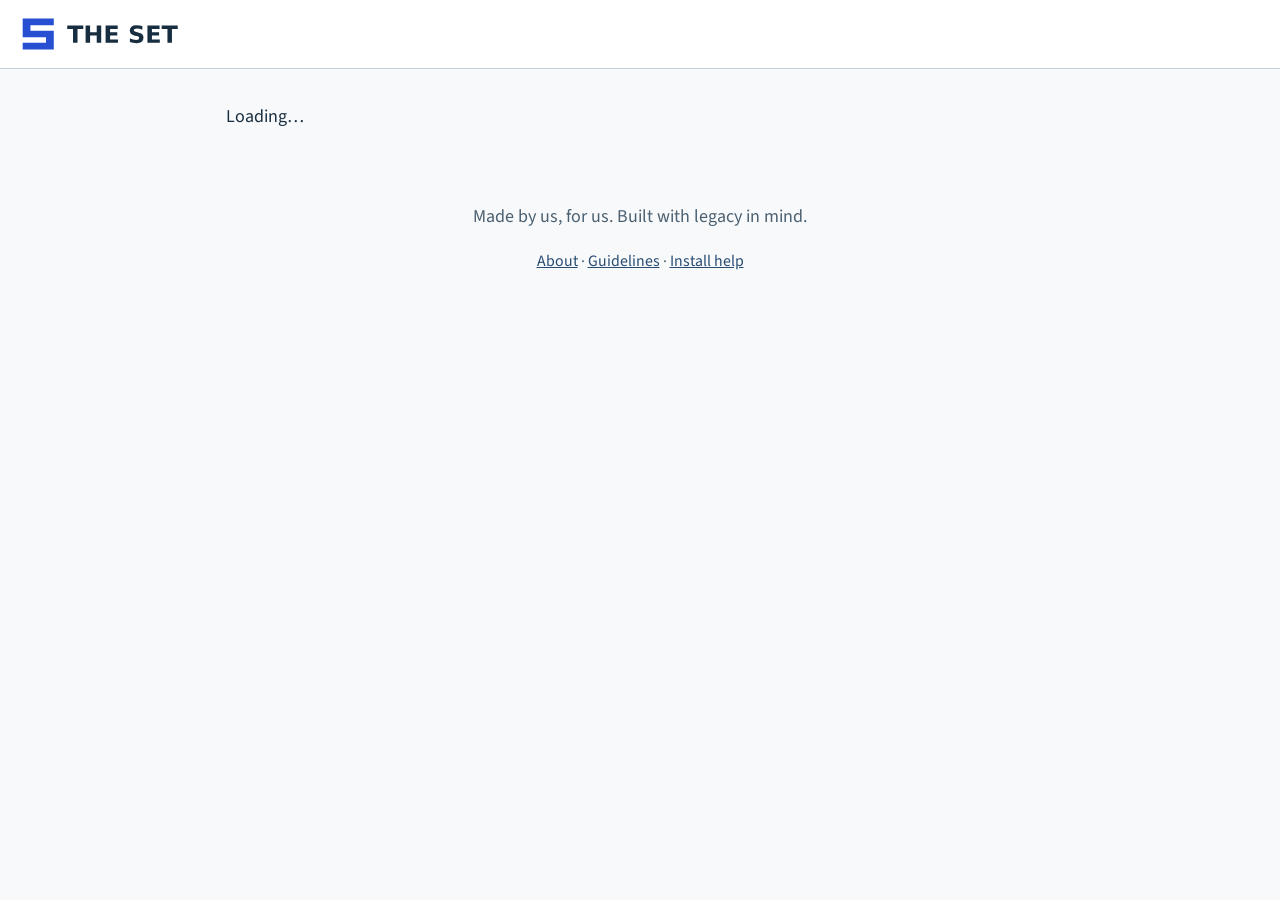
<file: index.html>
<!doctype html>
<html lang="en">
<head>
<meta charset="utf-8">
<meta name="viewport" content="width=device-width, initial-scale=1, viewport-fit=cover">
<title>The Set</title>
<meta name="description" content="If you know, you're already here.">
<meta name="theme-color" content="#192f40">
<meta name="robots" content="noindex">
<link rel="manifest" href="manifest.webmanifest">
<link rel="icon" href="icons/icon.svg" type="image/svg+xml">
<link rel="apple-touch-icon" href="icons/icon-192.png">
<meta name="apple-mobile-web-app-capable" content="yes">
<meta name="apple-mobile-web-app-title" content="The Set">
<link rel="stylesheet" href="styles.css">
</head>
<body>
<a class="skip" href="#view">Skip to content</a>
<div id="demobar" class="demobar" role="status" hidden></div>
<header class="topbar"><a class="brand" href="#/home" aria-label="The Set home"><img src="icons/logo.svg" alt="The Set" width="220" height="56"></a><nav id="topnav" aria-label="Main"></nav></header>
<main id="view" tabindex="-1"><p>Loading…</p></main>
<footer class="foot"><p>Made by us, for us. Built with legacy in mind.</p><p class="small"><a href="#/about">About</a> · <a href="#/guidelines">Guidelines</a> · <a href="#/install">Install help</a></p></footer>
<div id="nudge" class="nudge" role="dialog" aria-label="Add to home screen" hidden></div>
<div id="toast" class="toast" role="status" aria-live="polite" hidden></div>
<nav id="bottombar" class="bottombar" aria-label="Main (phone)"></nav>
<noscript>The Set needs JavaScript turned on.</noscript>
<script type="module" src="app.js"></script>
</body>
</html>
</file>
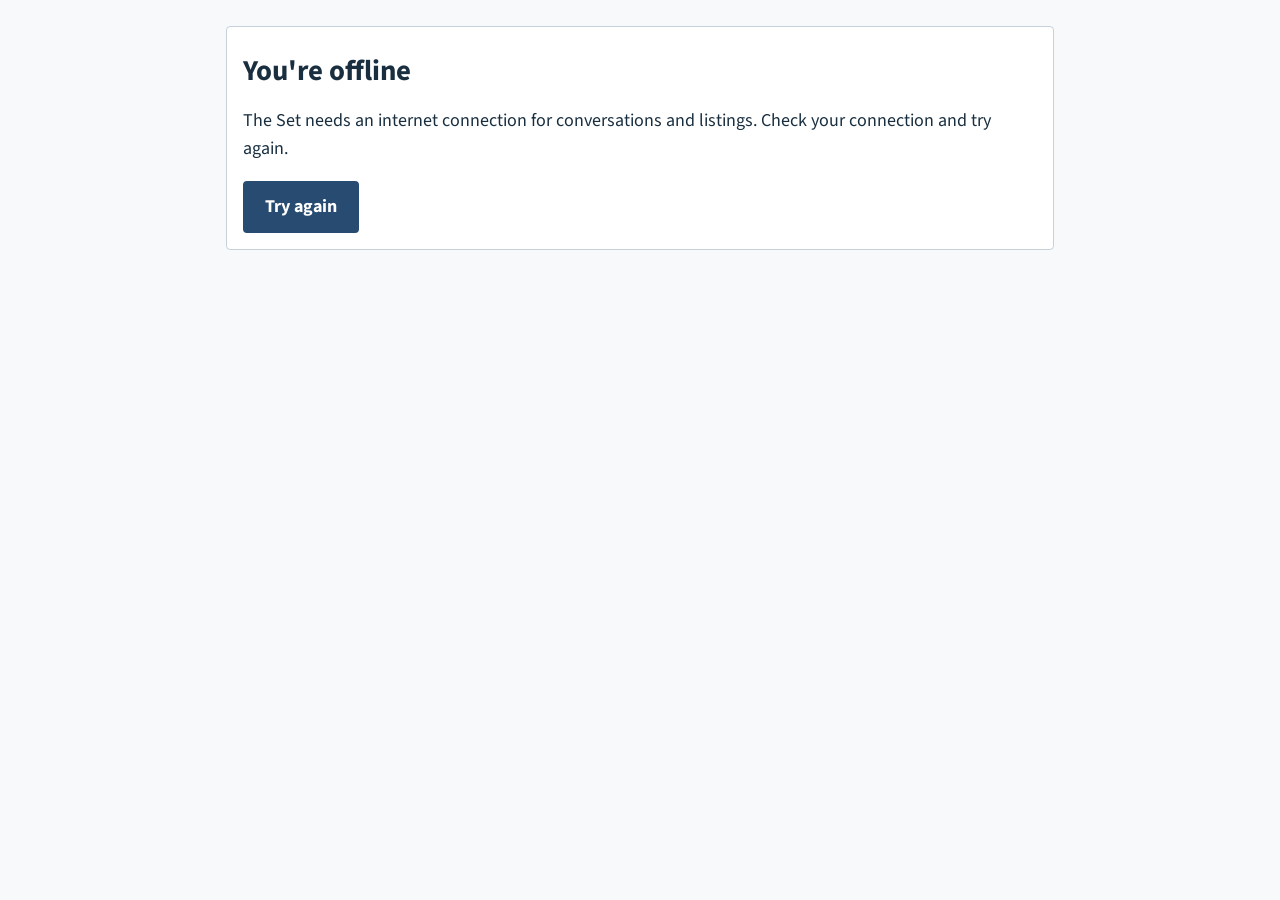
<file: offline.html>
<!doctype html><html lang="en"><head><meta charset="utf-8"><meta name="viewport" content="width=device-width, initial-scale=1"><title>The Set: offline</title><link rel="stylesheet" href="styles.css"></head>
<body><main><div class="card"><h1>You're offline</h1><p>The Set needs an internet connection for conversations and listings. Check your connection and try again.</p><a class="btn" href="./">Try again</a></div></main></body></html>
</file>
<file: styles.css>
/* Shared light surfaces and section-specific identities. */
:root { --bg:#f7f9fb; --ink:#192f40; --card:#fff; --brand:#192f40; --accent:#284b72; --gold:#91b4ff; --muted:#4b6070; --line:#c6d1dc; --ok:#1c6541;
  --r:4px; font-size:18px; }
* { box-sizing:border-box; }
body { margin:0; background:var(--bg); color:var(--ink); font:1rem/1.55 system-ui,-apple-system,"Segoe UI",Roboto,sans-serif; padding-bottom:84px; }
a { color:var(--accent); } a:focus-visible, button:focus-visible, input:focus-visible, select:focus-visible, textarea:focus-visible { outline:3px solid var(--gold); outline-offset:2px; }
h1 { font-size:1.6rem; line-height:1.2; margin:.4em 0; } h2 { font-size:1.15rem; margin:.2em 0; }
main { max-width:860px; margin:0 auto; padding:16px; outline:none; }
.skip { position:absolute; left:-999px; } .skip:focus { left:8px; top:8px; background:#fff; padding:8px; z-index:9; }
.topbar { background:var(--brand); color:#fff; padding:10px 16px; display:flex; align-items:center; gap:16px; flex-wrap:wrap; }
.brand { color:#fff; font-weight:800; font-size:1.3rem; text-decoration:none; letter-spacing:.02em; }
#topnav { display:none; gap:4px; flex-wrap:wrap; }
.navlink { color:inherit; text-decoration:none; padding:10px 12px; border-radius:10px; background:none; border:0; font:inherit; cursor:pointer; min-height:44px; text-align:left; }
#topnav .navlink { color:#fff; } #topnav .navlink[aria-current=page] { background:rgba(255,255,255,.18); }
.bottombar { position:fixed; bottom:0; left:0; right:0; background:var(--brand); display:grid; grid-template-columns:repeat(5,1fr); padding-bottom:env(safe-area-inset-bottom); z-index:5; }
.bottombar a { color:#fff; text-decoration:none; display:flex; flex-direction:column; align-items:center; padding:8px 2px; min-height:60px; font-size:.78rem; }
.bottombar a span { font-size:1.3rem; } .bottombar a[aria-current=page] { background:rgba(255,255,255,.18); color:var(--gold); }
@media (min-width:900px) { #topnav { display:flex; } .bottombar { display:none; } body { padding-bottom:0; } }
.hero { background:linear-gradient(135deg,var(--brand),#6b2c14); color:#fff; border-radius:var(--r); padding:28px 20px; margin-bottom:16px; }
.hero h1 { font-size:2rem; } .hero .small, .hero a:not(.btn) { color:#fde7c2; }
.lead { font-size:1.08rem; } .small { font-size:.88rem; color:var(--muted); } .hero .small { color:#fde7c2; }
.grid { display:grid; gap:12px; grid-template-columns:repeat(auto-fit,minmax(240px,1fr)); }
.card { background:var(--card); border:1px solid var(--line); border-radius:var(--r); padding:16px; margin:10px 0; }
a.card.block { display:block; color:var(--ink); text-decoration:none; border-left:6px solid var(--accent); } a.card.block:hover { border-color:var(--gold); }
.list { display:flex; flex-direction:column; gap:4px; } .list > .navlink { background:var(--card); border:1px solid var(--line); color:var(--ink); }
.row { display:flex; gap:10px; flex-wrap:wrap; margin:10px 0; }
.btn { display:inline-flex; align-items:center; justify-content:center; min-height:48px; padding:10px 20px; border-radius:4px; border:2px solid var(--accent); background:var(--accent); color:#fff; font:inherit; font-weight:700; text-decoration:none; cursor:pointer; }
.btn.alt { background:#fff; color:var(--accent); } .btn.small { min-height:44px; padding:6px 14px; font-size:.92rem; }
.linkbtn { background:none; border:0; color:var(--accent); font:inherit; text-decoration:underline; cursor:pointer; padding:8px 4px; min-height:44px; }
.form label { display:block; margin:10px 0; font-weight:600; } .form label.check { font-weight:400; display:flex; gap:10px; align-items:center; }
input, select, textarea { display:block; width:100%; font:inherit; padding:12px; border:2px solid #798da0; border-radius:10px; background:#fff; color:var(--ink); margin-top:4px; min-height:48px; }
input[type=checkbox] { width:24px; height:24px; min-height:0; margin:0; }
.filters { display:grid; gap:8px; grid-template-columns:1fr 1fr; } .filters .wide { grid-column:1/-1; } .filters label { font-weight:600; }
.note { background:#fff4e0; border-left:5px solid var(--gold); padding:10px 12px; border-radius:8px; }
.protect { font-weight:700; color:var(--brand); }
.badge { background:var(--ok); color:#fff; padding:3px 10px; border-radius:999px; font-size:.85rem; margin-right:6px; }
.tag { display:inline-block; background:#edf2f7; color:var(--ink); padding:2px 10px; border-radius:999px; font-size:.82rem; margin-right:6px; } .tag.warn { background:#ffe0d0; }
.meta { color:var(--muted); margin:0; } .contact { font-weight:600; }
.error { color:#a10f0f; font-weight:700; } .demo-hint { background:#eef; padding:8px; border-radius:8px; }
.comment { background:var(--card); border:1px solid var(--line); border-radius:var(--r); padding:12px 14px; margin:8px 0; }
.comment .body { white-space:pre-wrap; overflow-wrap:anywhere; margin:.3em 0; } .comment.muted { opacity:.6; border-style:dashed; }
.replies { border-left:3px solid var(--accent, #b5651d); margin:10px 0 0 6px; padding-left:12px; }
.replies .comment { background:transparent; border:none; border-top:1px dashed var(--line); border-radius:0; padding:8px 0 4px; margin:0; }
.replies .comment:first-child { border-top:none; } .replytag { font-size:.85em; opacity:.75; margin-right:4px; } .actions { display:flex; gap:8px; flex-wrap:wrap; }
.rules li { margin:.4em 0; }
.tabs { display:flex; gap:6px; flex-wrap:wrap; } .tabs a { padding:10px 12px; border-radius:10px; background:#edf2f7; color:var(--ink); text-decoration:none; } .tabs a[aria-current=page] { background:var(--brand); color:#fff; }
.code { font-family:ui-monospace,monospace; letter-spacing:.06em; }
.copybox textarea { font-size:.95rem; }
.demobar { background:#2d2dbd; color:#fff; text-align:center; padding:6px; font-weight:700; } .demobar .linkbtn { color:#fff; min-height:0; }
.nudge { position:fixed; left:12px; right:12px; bottom:92px; background:#fff; border:2px solid var(--brand); border-radius:var(--r); padding:12px 16px; z-index:6; max-width:520px; margin:0 auto; box-shadow:0 6px 24px rgba(0,0,0,.2); }
.toast { position:fixed; left:50%; transform:translateX(-50%); bottom:96px; background:var(--ink); color:#fff; padding:12px 18px; border-radius:12px; z-index:7; max-width:90vw; }
.foot { text-align:center; padding:20px 16px; color:var(--muted); }
@media (prefers-reduced-motion:reduce) { * { scroll-behavior:auto !important; } }
.comment img.photo, .card img.photo { display:block; max-width:min(100%,320px); max-height:320px; height:auto; border-radius:10px; margin:.4em 0; background:#edf2f7; object-fit:cover; }
#photoprev img { display:block; max-width:160px; max-height:160px; border-radius:10px; margin-top:8px; }
.photopick { margin:8px 0; } .photopick label.btn { display:inline-flex; font-weight:700; margin:0; }
.status .stats { list-style:none; padding:0; margin:.4em 0; display:grid; grid-template-columns:repeat(auto-fit,minmax(200px,1fr)); gap:4px 12px; }
a.card.block.corner { border-left-color:var(--ok); background:#f2f8f3; } .note.safety { border-left:4px solid var(--ok); padding-left:10px; } h2.group { margin-top:24px; }
.sub { margin:-6px 0 8px; font-weight:600; color:var(--ok); }
/* ---------- Section themes: shared cream base; each section changes only accent, one line icon, and header strip ---------- */
.sec-head { position:relative; display:flex; align-items:center; gap:12px; color:#fff; background:var(--brand); border-radius:var(--r); padding:18px 16px; margin:4px 0 14px; }
.sec-head h1 { margin:0; font-size:1.75rem; } .sec-icon { width:36px; height:36px; flex:none; }
.blockhead { display:flex; align-items:center; gap:8px; } .blockhead .sec-icon { width:26px; height:26px; color:var(--accent); }
.live { position:absolute; top:10px; right:12px; font-size:.8rem; font-weight:700; display:flex; align-items:center; gap:6px; }
.live .dot { width:9px; height:9px; border-radius:50%; background:#7ee08f; }
@media (prefers-reduced-motion:no-preference) { .live .dot { animation:livepulse 2.4s ease-in-out infinite; } }
@keyframes livepulse { 50% { opacity:.45; } }
/* Home "What's happening" strip: text only, shared cream base */
.happening h3 { margin:16px 0 6px; } .hap-item { display:block; color:var(--ink); text-decoration:none; padding:10px 0; border-top:1px solid rgba(0,0,0,.08); }
.hap-item p { margin:4px 0; } .hap-item .tag { font-size:.8em; }
.tbody { white-space:pre-line; }
.linkbtn.like { text-decoration:none; } .linkbtn.like.on { font-weight:700; }
.countbadge { display:inline-block; min-width:1.3em; padding:0 .35em; border-radius:999px; background:#c0392b; color:#fff; font-size:.75em; font-weight:700; text-align:center; line-height:1.3em; }
/* Ticker */
.ticker .tickline { margin:6px 0; min-height:1.5em; white-space:nowrap; overflow:hidden; text-overflow:ellipsis; }
.ticker .dots { display:flex; gap:6px; } .ticker .dot { width:12px; height:12px; padding:0; border-radius:50%; border:1px solid var(--ink); background:transparent; cursor:pointer; }
.ticker .dot[aria-current="true"] { background:var(--ink); } .ticklist { margin:6px 0; padding-left:1.2em; }
/* Profile cards + photos */
.avatar{display:inline-flex;align-items:center;justify-content:center;border-radius:50%;object-fit:cover;background:#edf2f7;color:#333;font-weight:700;flex:none;vertical-align:middle}
.avatar.sm{width:24px;height:24px;font-size:.65rem;margin-right:.35rem}
.avatar.big{width:72px;height:72px;font-size:1.4rem;margin-right:.75rem}
.linkbtn.who{display:inline-flex;align-items:center;padding:0;text-decoration:none}
.profilecard .row{align-items:center}
.avatarnow{display:flex;align-items:center;gap:.5rem;flex-wrap:wrap}
.tickmini { margin:6px 0; white-space:nowrap; overflow:hidden; text-overflow:ellipsis; }
/* v26: selected Linked S identity, realistic scenes, crisp shared typography. */
@font-face { font-family:'Source Sans 3'; font-style:normal; font-weight:200 900; font-display:swap; src:url(fonts/source-sans-3-latin.woff2) format('woff2'); }
:root { --sans:'Source Sans 3',system-ui,-apple-system,'Segoe UI',Roboto,sans-serif; --panel:#edf3fa; }
body { font-family:var(--sans); }
h1,h2,.brand,.hero h1,.sec-head h1 { font-family:var(--sans); font-weight:700; letter-spacing:0; }
.topbar { background:#fff; color:var(--brand); border-bottom:1px solid var(--line); }
.brand { display:inline-flex; align-items:center; min-height:48px; max-width:100%; }
.brand img { display:block; width:200px; max-width:100%; height:auto; }
#topnav .navlink { color:var(--brand); }
#topnav .navlink[aria-current=page] { background:#edf3fa; box-shadow:inset 0 -3px #2849e8; }
.navlink,.tabs a,input,select,textarea,.note,.toast { border-radius:4px; }
.bottombar { background:#192f40; }
.bottombar a[aria-current=page] { color:#fff; box-shadow:inset 0 3px #91b4ff; }
.hero { background:#edf3fa; color:#192f40; border-bottom:3px solid #284b72; }
.hero .small,.hero a:not(.btn) { color:#284b72; }
.card,.comment { box-shadow:none; }
.scene { margin:0 0 12px; border-radius:4px; overflow:hidden; background:#edf2f7; aspect-ratio:16/9; }
.scene img { display:block; width:100%; height:auto; aspect-ratio:16/9; }
.scene + .sec-head,.scene + .hero { margin-top:0; }
.sec-head { background:var(--panel); color:var(--accent); border:0; border-bottom:3px solid var(--accent); }
.sec-head .sec-icon { color:var(--accent); }
.sub { color:var(--accent); }
.note,.theme-corner .note.safety { background:#edf3fa; border-left-color:var(--accent); }
.tag,.tabs a { background:#edf2f7; }
.theme-block .listing { box-shadow:none; border-left:4px solid var(--accent); }
a.card.block:hover { border-color:var(--accent); background:var(--panel); }
a.card.block.corner { border-left-color:#615184; background:#eeebfa; }
.theme-corner .card,.theme-corner .comment { box-shadow:none; }
.theme-corner * { transition:none !important; animation:none !important; }
.replies .comment { box-shadow:none; }
.live { position:static; margin-left:auto; flex-shrink:0; }
.live .dot { background:#1c6541; }
.sec-head { flex-wrap:wrap; }
.sec-head h1 { overflow-wrap:anywhere; }
a:focus-visible,button:focus-visible,input:focus-visible,select:focus-visible,textarea:focus-visible { outline:3px solid #192f40; outline-offset:2px; box-shadow:0 0 0 5px #fff; }
@media (max-width:380px) { main { padding:12px; } .sec-head { gap:8px; padding:14px 12px; } .sec-head h1 { font-size:1.5rem; } .filters { grid-template-columns:1fr; } .grid { grid-template-columns:minmax(0,1fr); } }
@media (prefers-reduced-motion:reduce) { *,*::before,*::after { animation:none !important; transition:none !important; } }
.theme-porch, #view:has(.sec-head.theme-porch) { --panel:#ffe5dd; --accent:#a63828; }
.theme-square, #view:has(.sec-head.theme-square) { --panel:#fff0b8; --accent:#6f5200; }
.theme-block, #view:has(.sec-head.theme-block) { --panel:#dcefe4; --accent:#1c6541; }
.theme-clinic, #view:has(.sec-head.theme-clinic) { --panel:#dfeefa; --accent:#205c86; }
.theme-classroom, #view:has(.sec-head.theme-classroom) { --panel:#e9eddb; --accent:#4c6134; }
.theme-corner, #view:has(.sec-head.theme-corner) { --panel:#eeebfa; --accent:#615184; }
.theme-peace, #view:has(.sec-head.theme-peace) { --panel:#eeeae4; --accent:#4e6461; }
.theme-counsel, #view:has(.sec-head.theme-counsel) { --panel:#e5e9f5; --accent:#414f7e; }
</file>
